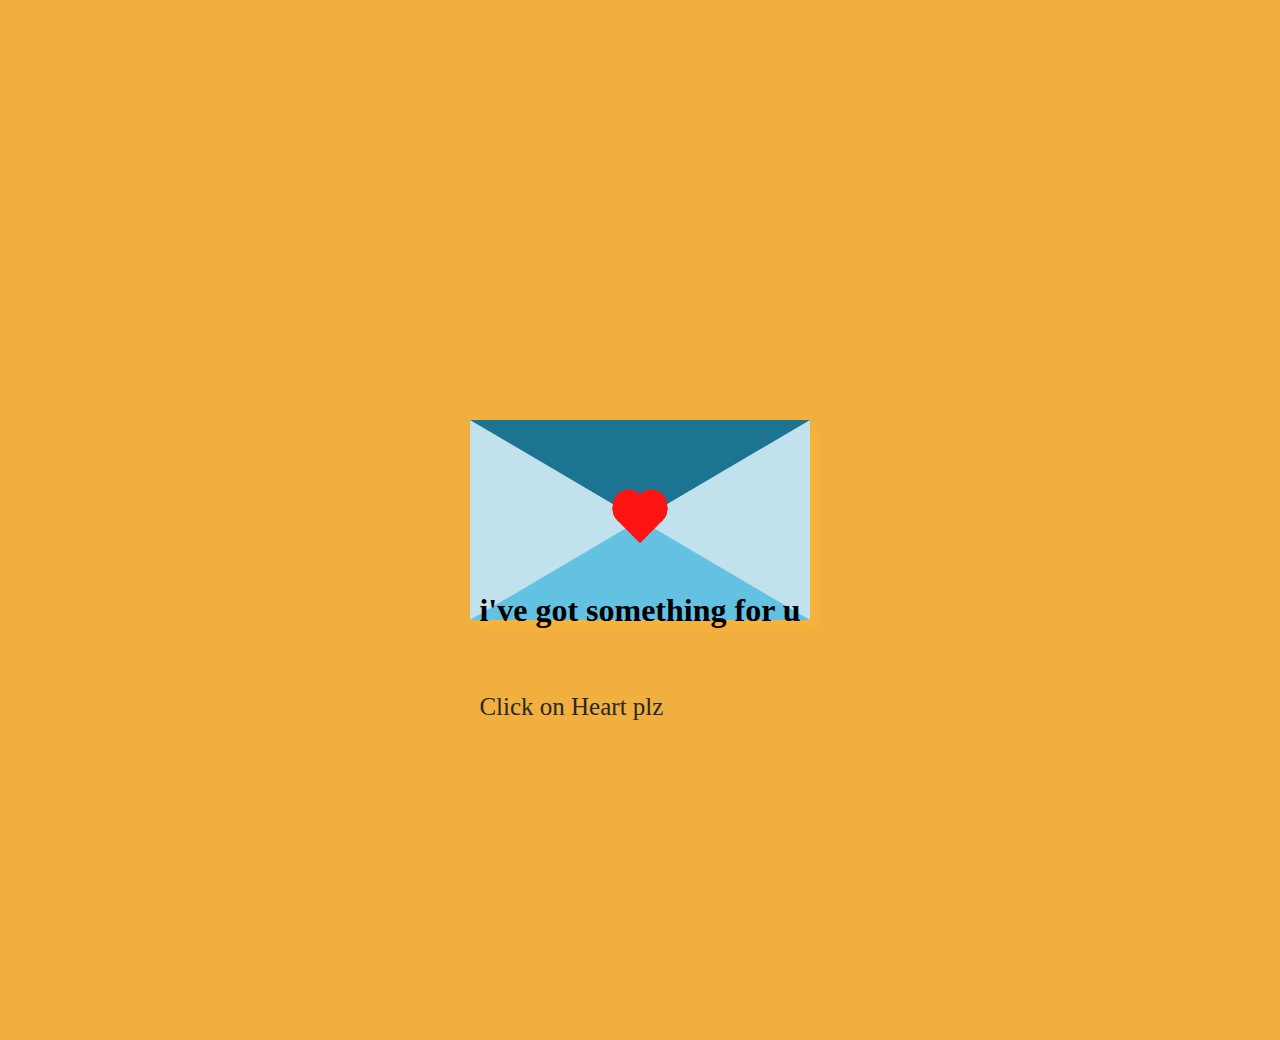
<file: index.html>
<!DOCTYPE html>
<html lang="en">
  <head>
    <meta charset="UTF-8" />
    <meta name="viewport" content="width=device-width, initial-scale=1.0" />
    <title>Document</title>
    <link rel="stylesheet" href="main.css" />
  </head>
  <body>
    <div id="card">
      <a href="letter.html"><div class="heart"></div></a>
      <a href="letter.html"> <div class="heart1"></div></a>
      <a href="letter.html"> <div class="heart2"></div></a>
      <a href="letter.html"> <div class="heart3"></div></a>
      <a href="letter.html"> <div class="heart4"></div></a>
    </div>

    <div class="text">
      <h1>i've got something for u</h1>
      <br />
      <p>Click on Heart plz</p>
    </div>
  </body>
</html>
</file>
<file: main.css>
body {
    margin: 70px; 
    padding: 0; 
    height: 100vh; 
    display: flex;
    justify-content: center;
    align-items: center;
    background-color: #f0af3f;
  }
  
  #card {
    width: 0; 
    height: 0; 
    border-top: 100px solid #1b7492;
    border-right: 170px solid #c1e1ec;
    border-bottom: 100px solid #63c2e2;
    border-left: 170px solid #c1e1ec;
    box-shadow: 10px 10px 5px #f7b23c;
  }
  
  .heart {
    width: 32px; 
    height: 32px; 
    background-color: #ff1414;
    transform: translate(-50%, -50%) rotate(45deg);
    animation: heartbeat 1.4s infinite; 
  }
  
  .heart:before {
    content: ""; 
    position: absolute; 
    top: 0; 
    bottom: 0; 
    width: 100%; 
    height: 100%; 
    background-color: #ff1414; 
    transform: translateY(-50%);
    border-radius: 50%;
  }
  
  .heart:after {
    content: ""; 
    position: absolute; 
    top: 0; 
    bottom: 0; 
    width: 100%; 
    height: 100%; 
    background-color: #ff1414; 
    transform: translateX(-50%);
    border-radius: 50%; 
  }
  
  @keyframes heartbeat {
    0% { transform: translate(-50%, -50%) rotate(45deg) scale(1); }
    25% { transform: translate(-50%, -50%) rotate(45deg) scale(1); }
    30% { transform: translate(-50%, -50%) rotate(45deg) scale(1.4); }
    50% { transform: translate(-50%, -50%) rotate(45deg) scale(1.2); }
    70% { transform: translate(-50%, -50%) rotate(45deg) scale(1.4); }
    100% { transform: translate(-50%, -50%) rotate(45deg) scale(1); }
  }
  
  .heart1 {
    width: 32px; 
    height: 32px; 
    background-color: #ff1414;
    transform: translate(-50%, -160%) rotate(45deg); 
  }
  
  .heart1:before {
    content: ""; 
    position: absolute; 
    top: 0; 
    bottom: 0; 
    width: 100%; 
    height: 100%; 
    background-color: #ff1414; 
    transform: translateY(-50%);
    border-radius: 50%;
  }
  
  .heart1:after {
    content: ""; 
    position: absolute; 
    top: 0; 
    bottom: 0; 
    width: 100%; 
    height: 100%; 
    background-color: #ff1414; 
    transform: translateX(-50%);
    border-radius: 50%; 
  }
  
  
  .heart1 {
    animation: heart1 2.5s ease-out 1s infinite; }
  
  @keyframes heart1 {
    0% {transform: translateY(-200%) translateX(0) scale(0.25) rotate(45deg); opacity: 1;}
   
  100% {transform: translateY(-400%) translateX(0) scale(1) rotate(50deg); opacity: 0;}
  }
  
  .heart2 {
    width: 32px; 
    height: 32px; 
    background-color: #ff1414;
    transform: translate(-50%, -250%) rotate(45deg); 
  }
  
  .heart2:before {
    content: ""; 
    position: absolute; 
    top: 0; 
    bottom: 0; 
    width: 100%; 
    height: 100%; 
    background-color: #ff1414; 
    transform: translateY(-50%);
    border-radius: 50%;
  }
  
  .heart2:after {
    content: ""; 
    position: absolute; 
    top: 0; 
    bottom: 0; 
    width: 100%; 
    height: 100%; 
    background-color: #ff1414; 
    transform: translateX(-50%);
    border-radius: 50%; 
  }
  
  .heart2 {
    animation: heart2 4s ease-out 1s infinite; }
  
  @keyframes heart2 {
    0% {transform: translateY(-300%) translateX(-100%) scale(0.25) rotate(-20deg); opacity: 0.2;}
   
  100% {transform: translateY(-500%) translateX(-10%) scale(1) rotate(45deg); opacity: 0;}
  }
  
  .heart3 {
    width: 32px; 
    height: 32px; 
    background-color: #ff1414;
    transform: translate(-50%, -350%) rotate(45deg); 
  }
  
  .heart3:before {
    content: ""; 
    position: absolute; 
    top: 0; 
    bottom: 0; 
    width: 100%; 
    height: 100%; 
    background-color: #ff1414; 
    transform: translateY(-50%);
    border-radius: 50%;
  }
  
  .heart3:after {
    content: ""; 
    position: absolute; 
    top: 0; 
    bottom: 0; 
    width: 100%; 
    height: 100%; 
    background-color: #ff1414; 
    transform: translateX(-50%);
    border-radius: 50%; 
  }
  
  .heart3 {
    animation: heart3 2s ease-out 1s infinite; }
  
  @keyframes heart3 {
    0% {transform: translateY(-430%) translateX(-100%) scale(0.25) rotate(20deg); opacity: 0.2;}
   
  100% {transform: translateY(-650%) translateX(-10%) scale(1) rotate(60deg); opacity: 0;}
  }
  
  .heart4 {
    width: 32px; 
    height: 32px; 
    background-color: #ff1414;
    transform: translate(-50%, -450%) rotate(45deg); 
  }
  
  .heart4:before {
    content: ""; 
    position: absolute; 
    top: 0; 
    bottom: 0; 
    width: 100%; 
    height: 100%; 
    background-color: #ff1414; 
    transform: translateY(-50%);
    border-radius: 50%;
  }
  
  .heart4:after {
    content: ""; 
    position: absolute; 
    top: 0; 
    bottom: 0; 
    width: 100%; 
    height: 100%; 
    background-color: #ff1414; 
    transform: translateX(-50%);
    border-radius: 50%; 
  }
  
  
  .heart4 {
    animation: heart4 2.3s ease-out 1s infinite; }
  
  @keyframes heart4 {
    0% {transform: translateY(-450%) translateX(-100%) scale(0.25) rotate(45deg); opacity: 0.2;}
   
  100% {transform: translateY(-750%) translateX(-10%) scale(1) rotate(80deg); opacity: 0;}
  }



  .text{
    position: absolute;
    bottom: 16%;
    margin: 10px;

    
  }
  p{
    font-size: 25px;
    color: #292727;
  }
</file>
